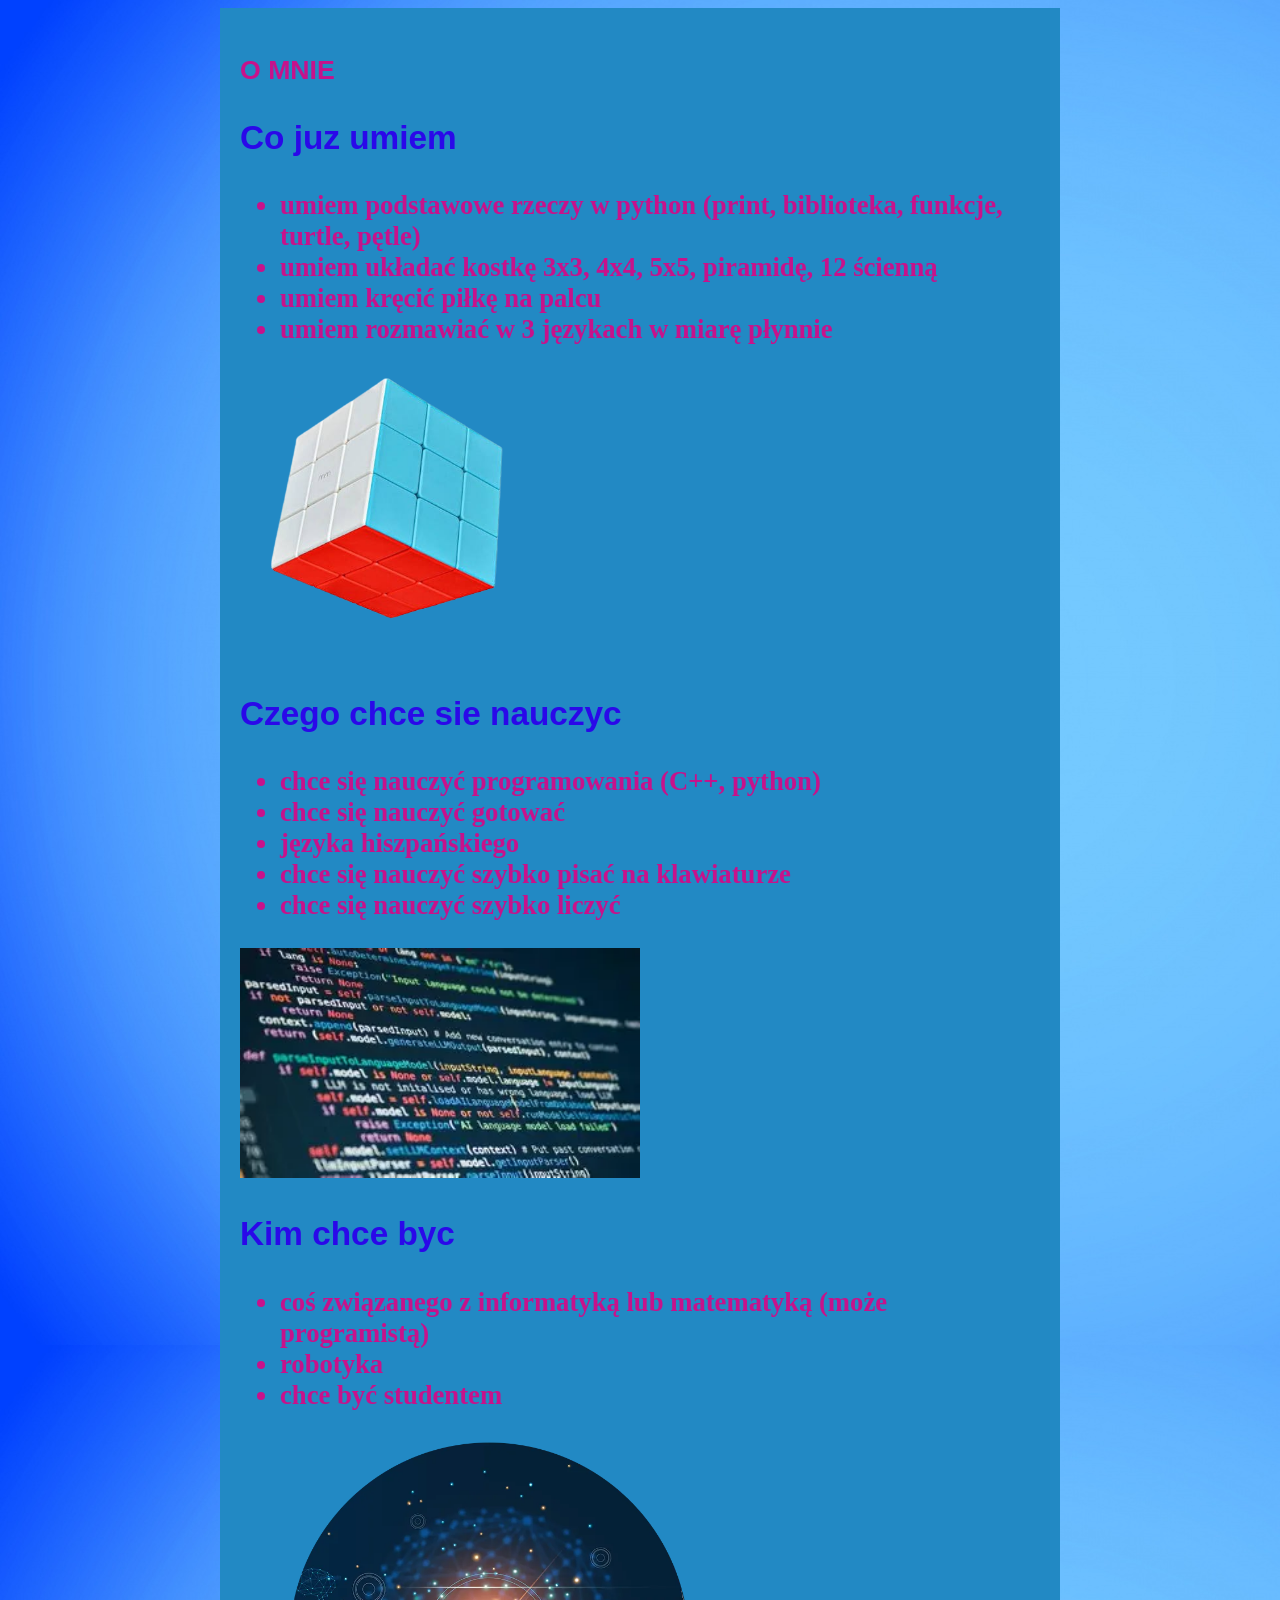
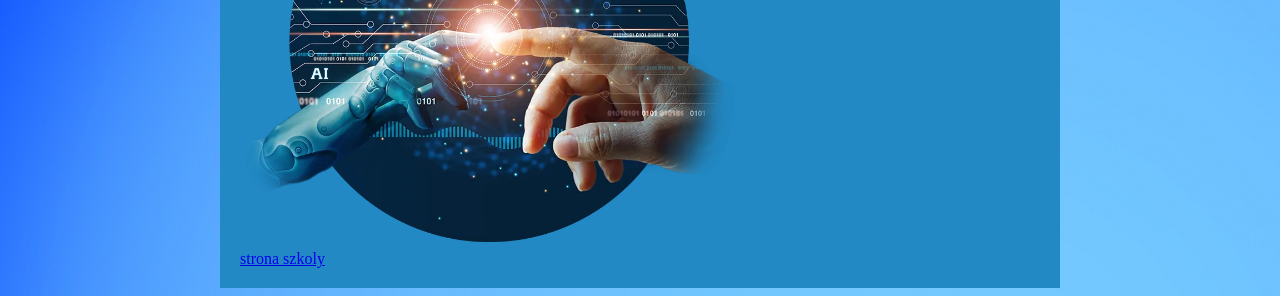
<file: index.html>
<!DOCTYPE html>
<html lang="en">
<head>
    <meta charset="UTF-8">
    <meta name="viewport" content="width=device-width, initial-scale=1.0">
    <link rel="stylesheet" href="style.css">
</head>
<body>
<div>


<p class="text">O MNIE</p>
<p class = "tytyl">Co juz umiem</p>
<ul class = "text">
  <li>umiem podstawowe rzeczy w python (print, biblioteka, funkcje, turtle, pętle)</li>
  <li>umiem układać kostkę 3x3, 4x4, 5x5, piramidę, 12 ścienną</li>
  <li>umiem kręcić piłkę na palcu</li>
  <li>umiem rozmawiać w 3 językach w miarę płynnie</li>
</ul>
<img src="kostka.png"  width="300"><br>
<p class = "tytyl">Czego chce sie nauczyc</p>
<ul class = "text">
  <li>chce się nauczyć programowania (C++, python)</li>
  <li>chce się nauczyć gotować</li>
  <li>języka hiszpańskiego</li>
  <li>chce się nauczyć szybko pisać na klawiaturze</li>
  <li>chce się nauczyć szybko liczyć</li>
</ul>
<img src="programowanie.webp"  width="400"><br>

<p class = "tytyl">Kim chce byc</p>

<ul class = "text">
  <li>coś związanego z informatyką lub matematyką (może programistą)</li>
  <li>robotyka</li>
  <li>chce być studentem</li>
</ul>

<img src="informatyka.webp"  width="500"><br>

<a href="https://kochanowski.waw.pl/">strona szkoly</a>

</div>
</body>
</html>
</file>
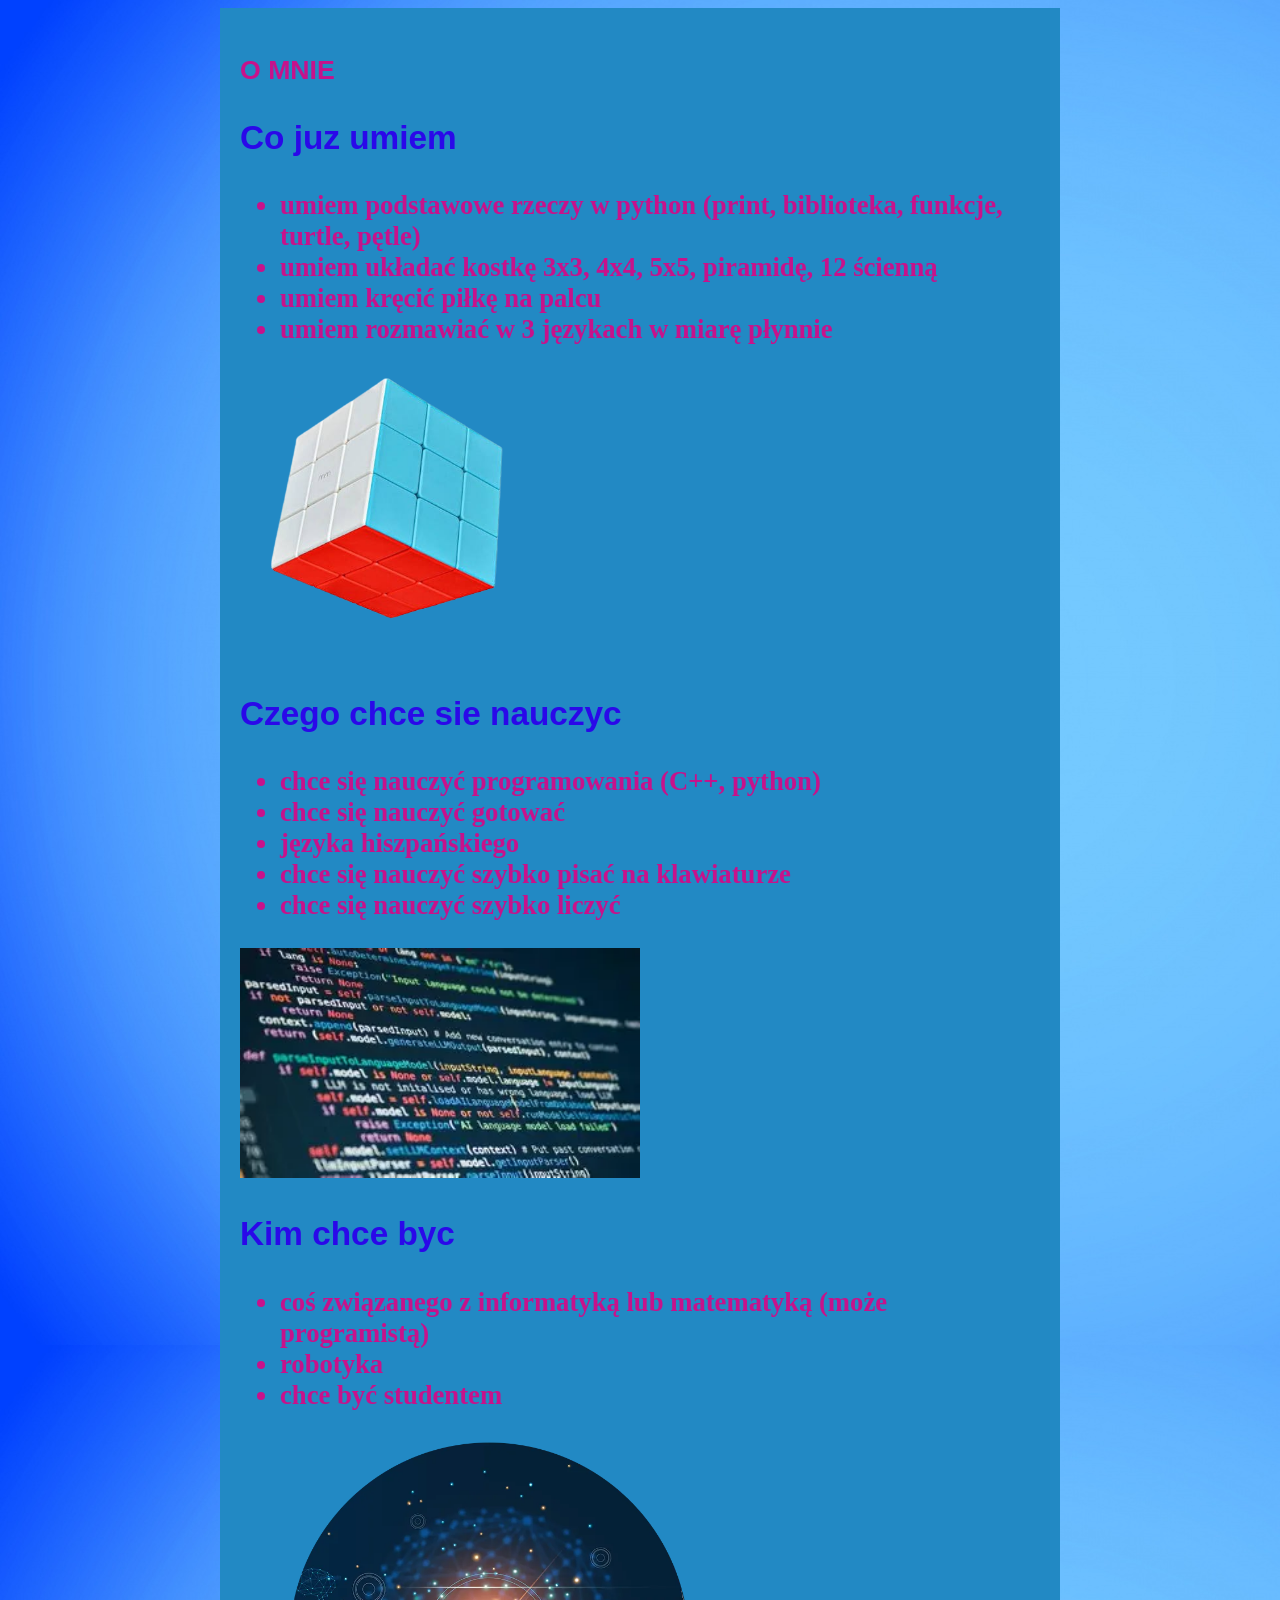
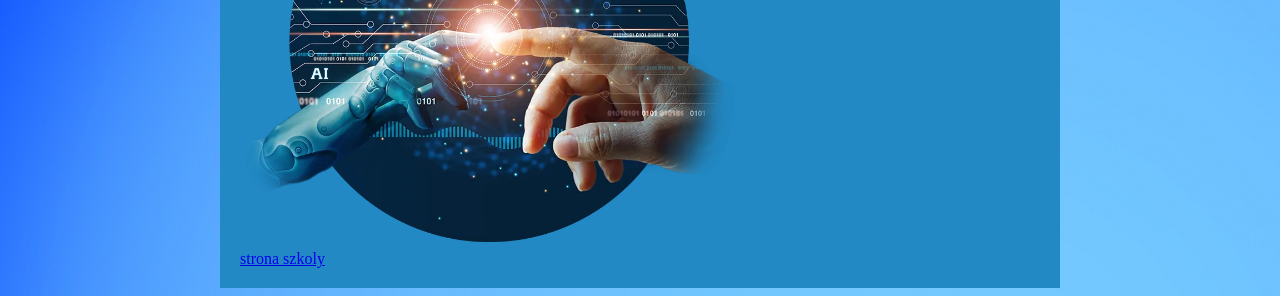
<file: indeks.html>
<!DOCTYPE html>
<html lang="en">
<head>
    <meta charset="UTF-8">
    <meta name="viewport" content="width=device-width, initial-scale=1.0">
    <link rel="stylesheet" href="style.css">
</head>
<body>
<div>


<p class="text">O MNIE</p>
<p class = "tytyl">Co juz umiem</p>
<ul class = "text">
  <li>umiem podstawowe rzeczy w python (print, biblioteka, funkcje, turtle, pętle)</li>
  <li>umiem układać kostkę 3x3, 4x4, 5x5, piramidę, 12 ścienną</li>
  <li>umiem kręcić piłkę na palcu</li>
  <li>umiem rozmawiać w 3 językach w miarę płynnie</li>
</ul>
<img src="kostka.png"  width="300"><br>
<p class = "tytyl">Czego chce sie nauczyc</p>
<ul class = "text">
  <li>chce się nauczyć programowania (C++, python)</li>
  <li>chce się nauczyć gotować</li>
  <li>języka hiszpańskiego</li>
  <li>chce się nauczyć szybko pisać na klawiaturze</li>
  <li>chce się nauczyć szybko liczyć</li>
</ul>
<img src="programowanie.webp"  width="400"><br>

<p class = "tytyl">Kim chce byc</p>

<ul class = "text">
  <li>coś związanego z informatyką lub matematyką (może programistą)</li>
  <li>robotyka</li>
  <li>chce być studentem</li>
</ul>

<img src="informatyka.webp"  width="500"><br>

<a href="https://kochanowski.waw.pl/">strona szkoly</a>

</div>
</body>
</html>
</file>
<file: style.css>
p{
    color:rgb(42, 8, 233);
    font-weight: bold;
    font-size: 25pt;
    font-family: 'Inter', 'Segoe UI', Arial, sans-serif;

    }

h1{
    color:rgb(23, 8, 233);
    font-weight: normal;
    font: size 143pt;
    font-family: 'Inter', 'Segoe UI', Arial, sans-serif;



    } 

body{
    color: rgb(182, 19, 160);
    background-color: yellow;
    background-image: url("tlo.jpg");



    }


div{
    width: 800px;
    padding: 20px;
    margin:auto;
    background-color: rgb(34, 137, 196);
    
}


.text{
    font-size: 20pt;
    color: rgb(199, 18, 139);
    font-weight: bold;



}

.tytul{
    font-size: 14pt;
    font-weight: normal;


}
</file>
